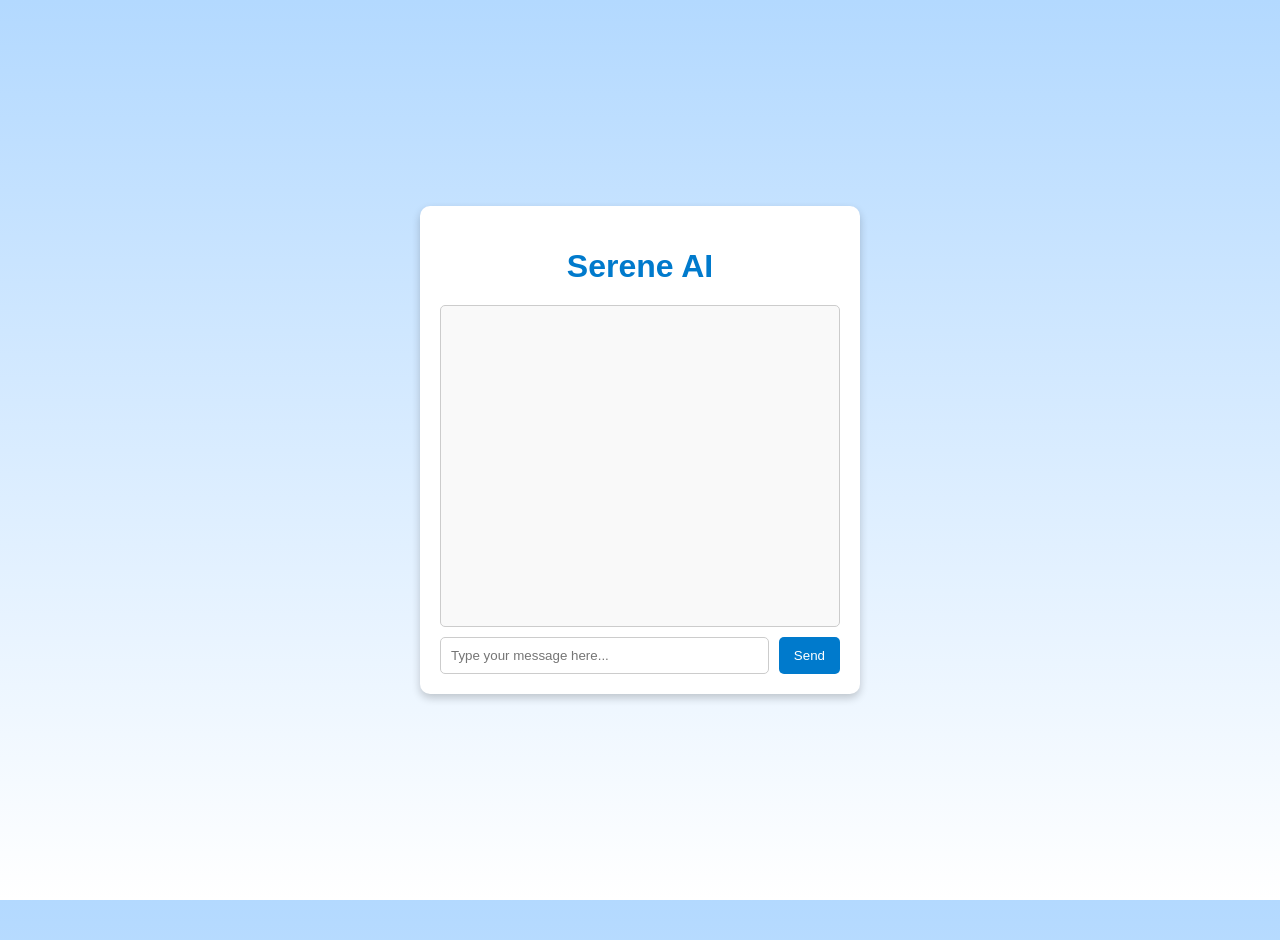
<file: templates/index.html>
<!DOCTYPE html>
<html lang="en">
<head>
    <meta charset="UTF-8">
    <meta name="viewport" content="width=device-width, initial-scale=1.0">
    <title>Serene AI</title>
    <link rel="stylesheet" href="/static/styles.css">
</head>
<body>
    <div class="background-quotes">
        <p id="quote"></p>
    </div>
    <div class="container">
        <h1>Serene AI</h1>
        <div id="chat-box" class="chat-box"></div>
        <div class="input-area">
            <input type="text" id="user-input" placeholder="Type your message here..." onkeypress="handleEnter(event)" />
            <button onclick="sendMessage()">Send</button>
        </div>
    </div>
    <script src="/static/script.js"></script>
</body>
</html>
</file>
<file: static/styles.css>
body {
    font-family: 'Arial', sans-serif;
    margin: 0;
    padding: 0;
    background: linear-gradient(to bottom, #b3d9ff, #ffffff);
    color: #333;
    display: flex;
    justify-content: center;
    align-items: center;
    height: 100vh;
    overflow: hidden;
}

.container {
    width: 400px;
    background: #fff;
    padding: 20px;
    border-radius: 10px;
    box-shadow: 0 4px 8px rgba(0, 0, 0, 0.2);
}

h1 {
    text-align: center;
    margin-bottom: 20px;
    color: #007acc;
}

.chat-box {
    height: 300px;
    overflow-y: auto;
    border: 1px solid #ccc;
    border-radius: 5px;
    padding: 10px;
    margin-bottom: 10px;
    background: #f9f9f9;
}

.chat-box .message {
    margin: 5px 0;
    padding: 8px;
    border-radius: 5px;
    line-height: 1.4;
}

.chat-box .user {
    background: #e0f7fa;
    align-self: flex-end;
    text-align: right;
}

.chat-box .bot {
    background: #e8f5e9;
}

.input-area {
    display: flex;
}

input {
    flex: 1;
    padding: 10px;
    border: 1px solid #ccc;
    border-radius: 5px;
    margin-right: 10px;
}

button {
    padding: 10px 15px;
    background: #007acc;
    color: #fff;
    border: none;
    border-radius: 5px;
    cursor: pointer;
}

/* Background quotes styling */
.background-quotes {
    position: absolute;
    top: 0;
    left: 0;
    width: 100%;
    height: 100%;
    z-index: -1;
    display: flex;
    justify-content: center;
    align-items: center;
    font-family: 'Georgia', serif;
    font-size: 24px;
    color: rgba(0, 0, 0, 0.2);
    text-align: center;
    padding: 20px;
}
</file>
